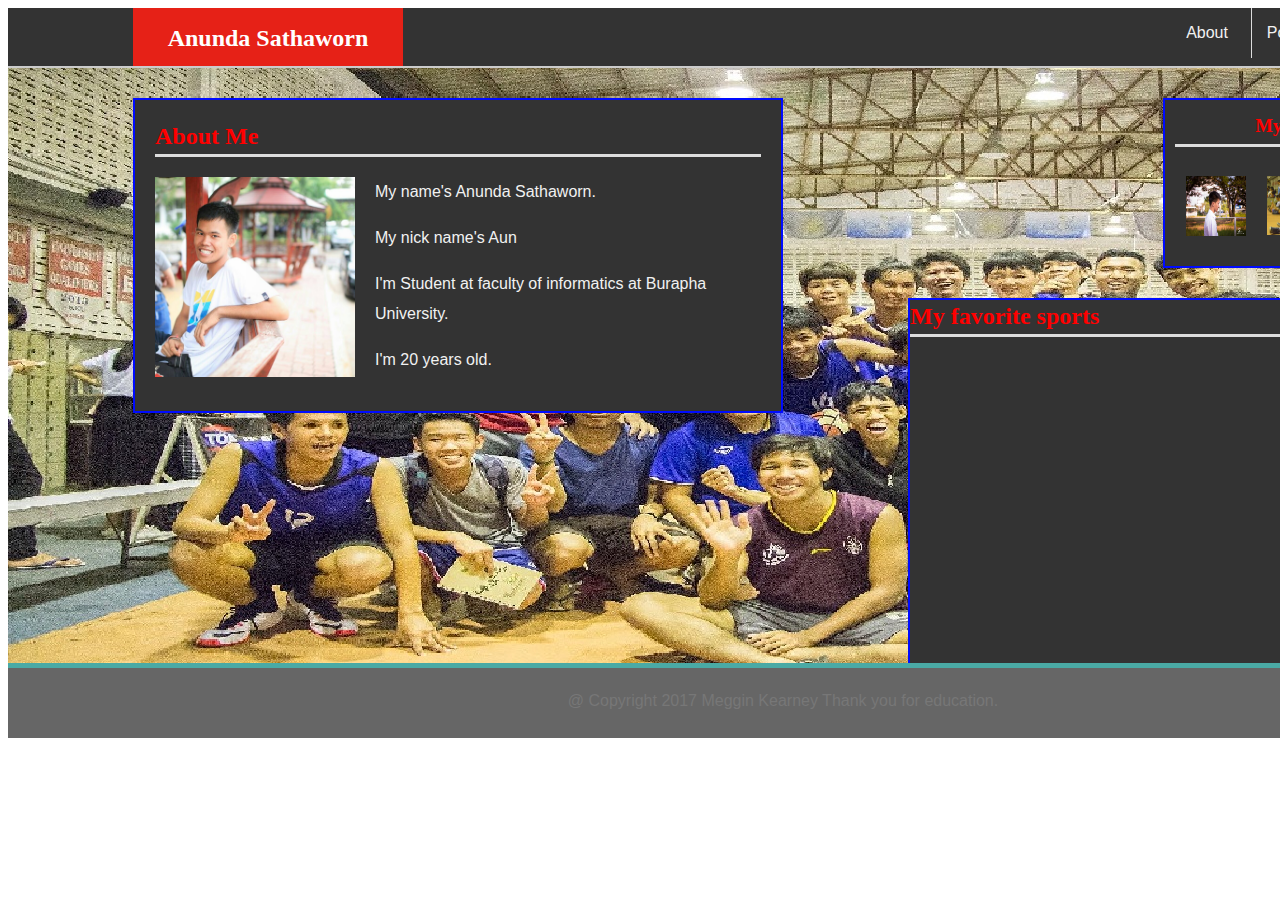
<file: index.html>
<!DOCTYPE html>
<html lang="en-us">
<head>
	<!-- Document responsive across devices. -->
	<meta name="viewport" content="width=device-width, initial-scale=1">
	<!-- Document's character set. -->
    <meta charset="UTF-8">
	<title>My Portfolio</title>
	<!-- Linking CSS -->
	<link rel="stylesheet" type="text/css" href="assets/css/style.css">
	<!-- Linking Google Fonts -->
	<link rel="stylesheet" type="text/css"
	      href="https://fonts.googleapis.com/css?family=Montserrat">
</head>
<body>

	<div class="header-container">
		<header>Anunda Sathaworn</header>

		<nav>
			<ul>
				<li class="border"><a href="index.html">About</a></li>
				<li class="border"><a href="portfolio.html">Portfolio</a></li>
			</ul>
		</nav>
	</div>
	

	<div class="main-container">
		<section id="main-bio">
			<h2>About Me</h2>
			<img id="bio-image" src="assets/images/aunz.jpg" alt="Your Name">
			<p>
				My name's Anunda Sathaworn.
			</p>
			<p>
				My nick name's Aun
			</p>
			<p>
				I'm Student at faculty of informatics at Burapha University.
			</p>
			<p>
				I'm 20 years old.
			</p>
		</section>
		
		<section id="myFriend">
			<h3>My Friend</h3>
			<ul>
			  <li><a href="https://www.facebook.com/profile.php?id=100001637791935"><img class="icon" src="assets/images/maii.png" alt="GitHub Profile"></a></li>
			  <li><a href="https://www.facebook.com/csnpmtll"><img class="icon" src="assets/images/boss.jpg" alt="GitHub Profile"></a></li>
			  <li><a href="https://www.facebook.com/pidbassist"><img class="icon" src="assets/images/pwich.jpg" alt="GitHub Profile"></a></li>
			</ul>
		</section>
		
		<section id="skill">
			<h2>My favorite sports</h2>
			<iframe width="560" height="315" src="https://www.youtube.com/embed/SNoRrb6-8ko" frameborder="0" allow="autoplay; encrypted-media" allowfullscreen></iframe>
		</section>

		<section id="social-links">
			<h3>Connect with Me</h3>
			<ul>
			  <li><a href="https://facebook.com"><img class="icon" src="assets/images/facebook.png" alt="GitHub Profile"></a></li>
			  <li><a href="https://login.live.com/login.srf?wa=wsignin1.0&rpsnv=13&ct=1535654493&rver=7.0.6737.0&wp=MBI_SSL&wreply=https%3a%2f%2foutlook.live.com%2fowa%2f%3fauthRedirect%3dtrue%26nlp%3d1%26RpsCsrfState%3d25c36725-14ed-0ef3-0d65-1479d8ef5452&id=292841&CBCXT=out&lw=1&fl=dob%2cflname%2cwld&cobrandid=90015"><img class="icon" src="assets/images/icon1.jpg" alt="GitHub Profile"></a></li>
			</ul>
	  	</section>

		
		
	</div>
	<!-- Don't remove-->
	<footer>&#64; Copyright 2017 Meggin Kearney Thank you for education.</footer>
</body>
</html>
</file>
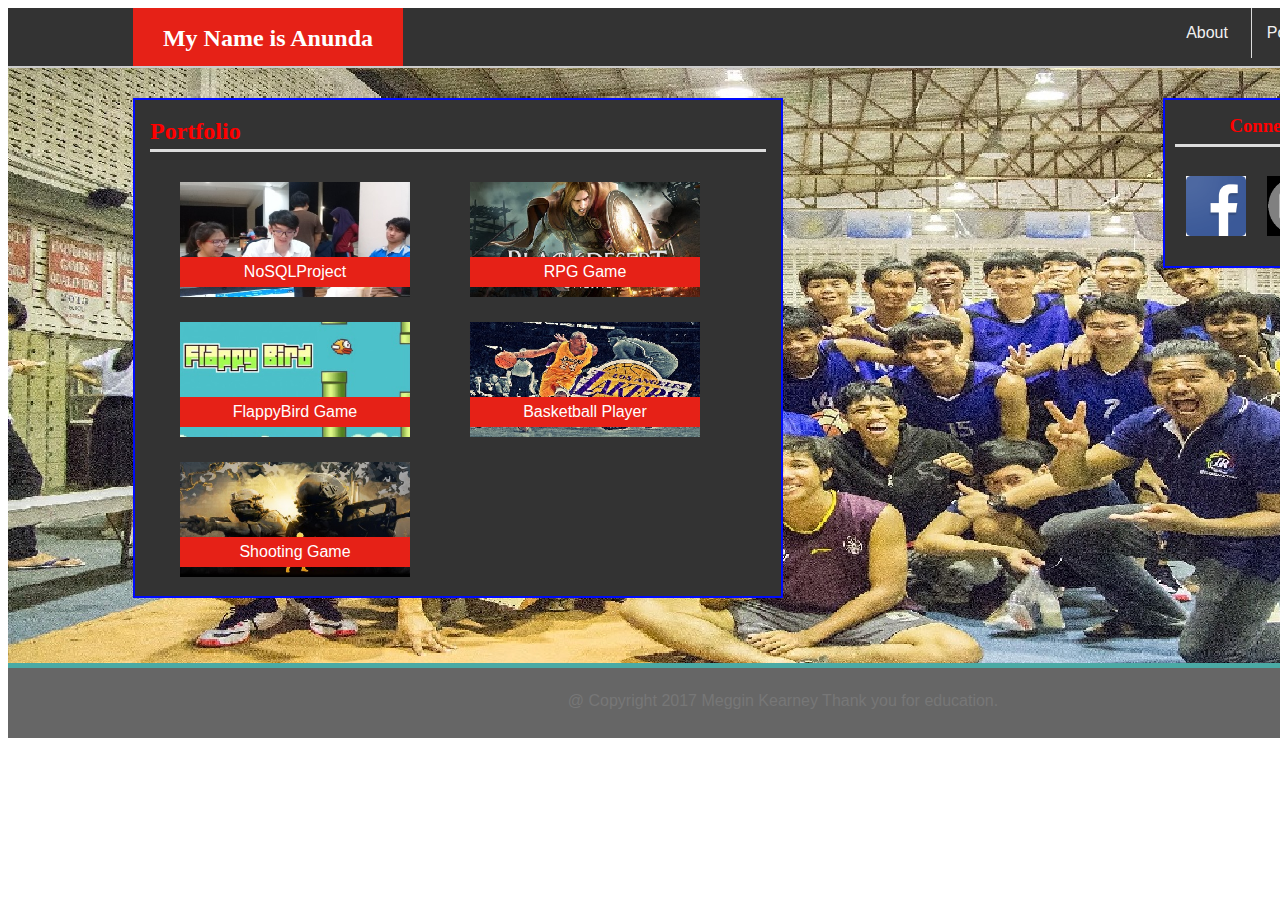
<file: portfolio.html>
<!DOCTYPE html>
<html lang="en-us">
<head>
	<!-- Document responsive across devices. -->
	<meta name="viewport" content="width=device-width, initial-scale=1">
	<!-- Document's character set. -->
    <meta charset="UTF-8">
	<title>My Portfolio</title>
	<!-- Linking CSS -->
	<link rel="stylesheet" type="text/css" href="assets/css/style.css">
	<link rel="stylesheet" type="text/css"
	      href="https://fonts.googleapis.com/css?family=Montserrat">
</head>
<body>

	<div class="header-container">
		<header>My Name is Anunda</header>

		<nav>
			<ul>
				<li class="border"><a href="index.html">About</a></li>
				<li class="border"><a href="portfolio.html">Portfolio</a></li>
			</ul>
		</nav>
	</div>

	<div class="main-container">
		<section id="project-portfolio">
			<h2>Portfolio</h2>

			<!-- Using single placeholder image for now. -->
			<ul class="project">
				<li class="box"><div><img class="project" src="assets/images/port1.jpg" alt="Project 1"><span class="project-title">NoSQLProject</span></div></li>
				<li class="box"><div><img class="project" src="assets/images/port2.jpg" alt="Project 1"><span class="project-title">RPG Game</span></div></li>
				<li class="box"><div><img class="project" src="assets/images/port3.jpg" alt="Project 1"><span class="project-title">FlappyBird Game</span></div></li>
				<li class="box"><div><img class="project" src="assets/images/port4.jpg" alt="Project 1"><span class="project-title">Basketball Player</span></div></li>
				<li class="box"><div><img class="project" src="assets/images/port5.jpg" alt="Project 1"><span class="project-title">Shooting Game</span></div></li>
			</ul>
    	</section>
    	
    	<section id="social-links">
    		<h3>Connect with Me</h3>
			<ul>
        		<li><a href="https://facebook.com"><img class="icon" src="assets/images/facebook.png" alt="GitHub Profile"></a></li>
        		<li><a href="https://login.live.com/login.srf?wa=wsignin1.0&rpsnv=13&ct=1535654493&rver=7.0.6737.0&wp=MBI_SSL&wreply=https%3a%2f%2foutlook.live.com%2fowa%2f%3fauthRedirect%3dtrue%26nlp%3d1%26RpsCsrfState%3d25c36725-14ed-0ef3-0d65-1479d8ef5452&id=292841&CBCXT=out&lw=1&fl=dob%2cflname%2cwld&cobrandid=90015"><img class="icon" src="assets/images/icon1.jpg" alt="GitHub Profile"></a></li>
      		</ul>
    	</section>
	</div>

	<!-- Don't remove-->
	<footer>&#64; Copyright 2017 Meggin Kearney Thank you for education.</footer>
</body>
</html>
</file>
<file: assets/css/style.css>
/* So padding and border no longer increase width. */
* {
  box-sizing: border-box;
}

/* Some default document settings. */
body {
	color: #777777;
	font-family: 'Arial', 'Helvetica Neue', Helvetica, sans-serif;
	line-height: 30px;
	text-align: left;
	/* Set width to 1200 instead of 960 for better layout (in my humble opinion). */
	width: 1550px;
}

header	{
	float: left;
	background-color: #e62117;
	border-bottom: none;
	color: #ffffff;
	height: 100%;
	width: 270px;
	margin-left: 125px;
	margin-bottom: 0;
	font-family: 'Georgia', Times, Times New Roman, serif;
	text-align: center;
	font-size: 1.5em;
	font-weight: bold;
	vertical-align: middle;
	padding-top: 15px;
}

h2,
h3	{
	color: #f00;
	border-bottom:	3px solid #dddddd;
	font-family: 'Georgia', Times, Times New Roman, serif;
	margin-top: 1px;
	padding-bottom: 3px;
}

nav	{
	width: 270px;
	float: right;
	text-align: center;
	margin-right: 125px;
}

ul {
	list-style: none;
	margin: 0;
	padding: 0;
}

li {
	float: left;
	width: 33%;
	padding: 10px;
}

li.border {
	border-right: 1px solid #dddddd;
	padding: 10px;
}

a {
	color: #f1f1f1;
	text-decoration: none;
}

/* Nav links turn teal on hover. */
a:hover {
  color: #4aaaa5;
}

.icon {
	width: 60px;
	height: auto;
	color: none;
	border-right: none;
}

/* Rotates social icon in contacts on hover. */
.icon:hover {
	transform: rotate(-10deg);
	-ms-transform: rotate(-10deg);
	-webkit-transform: rotate(-10deg);
	-moz-transform: rotate(-10deg);
	-o-transform: rotate(-10deg);
}

section	{
	background-color: #333;
	float: left;
	color: #f1f1f1;
	border: 2px solid #000bff;
}

input,
textarea {
	width: 100%;
	padding: 10px 20px 10px 10px;
    margin: 8px 0;
    border-color: #dddddd;
    border-style: solid;
    border-width: thin;
}

/* Need to use a pseudoclass to control placeholder. */
input,
textarea,
input::-webkit-input-placeholder {
    font-size: 16px;
}

footer {
	clear: both;
	margin: 0 auto;
	vertical-align: middle;
	padding: 18px;
	height: 70px;
	background-color: #666666;
	width: 100%;
	border-bottom: none;
	color: #777777;
	text-align: center;
}

.header-container {
	border-bottom: 2px solid #cccccc;
	background-color: #333;
	height: 60px;
}

.main-container {
	clear: both;
	overflow: auto;
	margin: 0 auto;
	background-image: url("../images/bg3.jpg");
	height: 600px;
	width: 100%;
	border-bottom: 5px solid #4aaaa5;
}

.box {
	display: inline-block;
	width: 250px;
	height: 100px;
	margin: 20px;
}

/* Rotates project in portfolio on hover. */
.box:hover {
	transform: rotate(-10deg);
	-ms-transform: rotate(-10deg);
	-webkit-transform: rotate(-10deg);
	-moz-transform: rotate(-10deg);
	-o-transform: rotate(-10deg);
}

.project {
	float: left;
	position: relative;
	top:	-10px;
	width: 100%;
}

.project-title {
	float: left;
	position: relative;
	top: -50px;
	width: 100%;
	height: 30px;
	background-color: #e62117;
	color: #ffffff;
	text-align: center;
}

.button {
	background-color: #4aaaa5;
	color: #ffffff;
	width: 100px;
	height: 40px;
	font-size: 16px;
	border: none;
	position: relative;
	top: -8px;
}

/* Button turns dark on hover. */
.button:hover {
	background-color: #374865;
}

#social-links,
#myFriend {
	float: right;
	padding: 10px;
	width: 270px;
	top: 30px;
	text-align: center;
	margin-right: 125px;
	margin-top: 30px
}

#main-bio,
#contact-form,
#skill,
#project-portfolio {
	position: relative;
	text-align: left;
	width: 650px;
	top: 30px;
	margin-left: 125px;
	margin-bottom: 50px;
}

#main-bio {
	height: auto;
	padding: 20px;
}

#bio-image {
	clear: both;
	float: left;
	margin-right: 20px;
	width: 200px;
	height: 200px;
}

#contact-form {
	padding: 20px;
	height: 500px;
}

#project-portfolio {
	padding: 15px;
	height: 500px;
}
</file>
